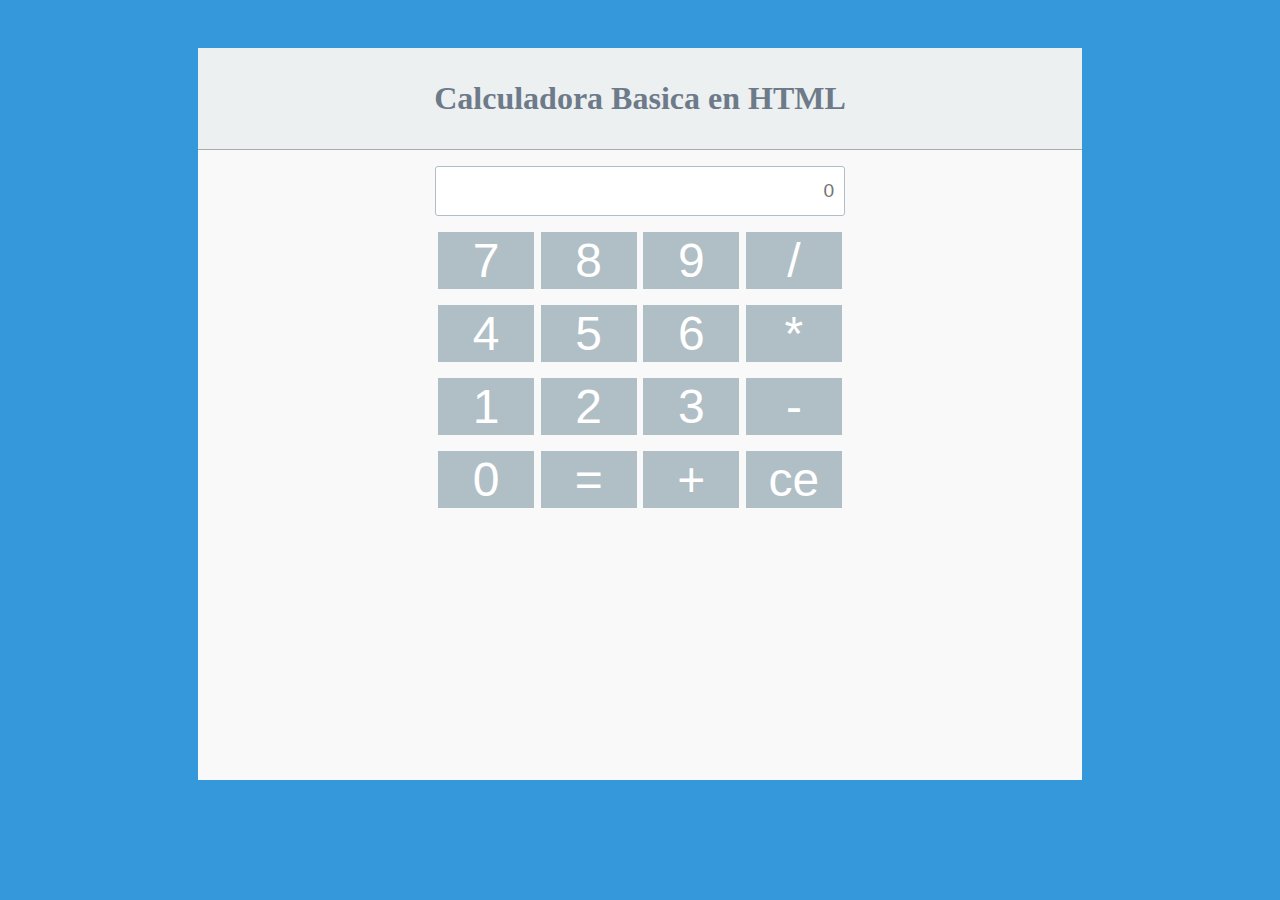
<file: DemoCalduladoraFullJS/index.html>
<!DOCTYPE html>
<html lang="en">
<head>
	<meta charset="UTF-8">
	<title>Calculadora HTML</title>
	<link rel="stylesheet" href="styles.css">
</head>
<body>	
	<section id="container">
	<h1>Calculadora Basica en HTML</h1>
		<div class="bloque" id="operaciones">
			<p>
					<input type="text"  id="entrada" placeholder="0">
			</p>			 
			<p>
				<input type="button" id="btn_7" value="7" onclick="entrada('7')">
				<input type="button" id="btn_8" value="8" onclick="entrada('8')">
				<input type="button" id="btn_9" value="9"onclick="entrada('9')">
				<input type="button" id="div" value="/" onclick="operacion('div')">
			</p>
			<p>
				<input type="button" id="btn_4" value="4" onclick="entrada('4')">
				<input type="button" id="btn_5" value="5" onclick="entrada('5')">
				<input type="button" id="btn_6" value="6"onclick="entrada('6')">
				<input type="button" id="mult" value="*" onclick="operacion('mult')">
			</p>
			<p>
				<input type="button" id="btn_1" value="1" onclick="entrada('1')">
				<input type="button" id="btn_2" value="2" onclick="entrada('2')">
				<input type="button" id="btn_3" value="3" onclick="entrada('3')">
				<input type="button" id="res" value="-" onclick="operacion('resta')">
			</p>
			<p>
				<input type="button" id="btn_0" value="0">
				<input type="button" id="btn_igual" value="=" onclick="resultado()">
				<input type="button" id="suma" value="+" onclick="operacion('suma')">
				<input type="button" id="borrar" value="ce" onclick="borrar()">
			</p>
		</div>		
	</section>

	<script src="main.js"></script>
</body>
</html>
</file>
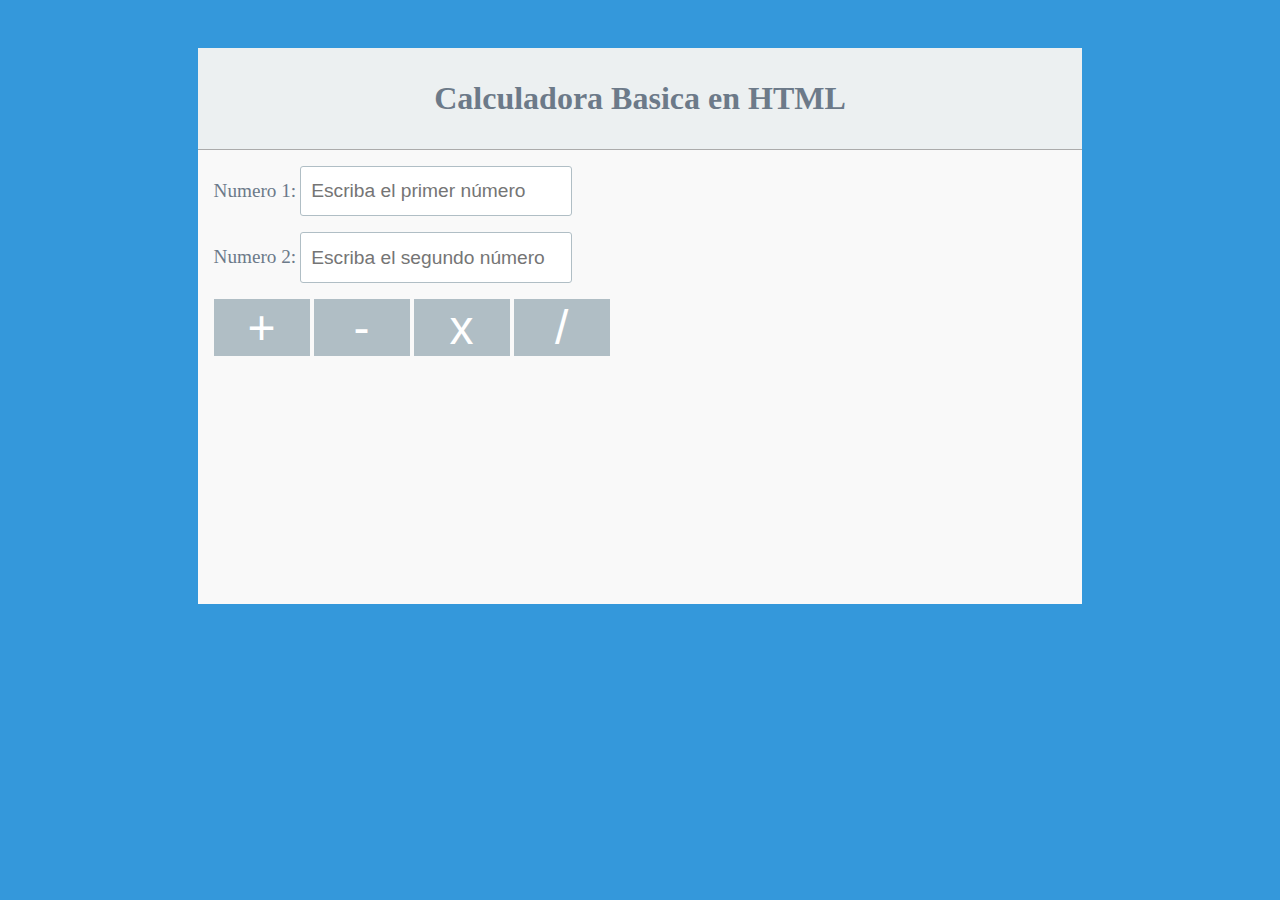
<file: DemoCalduladoraJS/index.html>
<!DOCTYPE html>
<html lang="en">
<head>
	<meta charset="UTF-8">
	<title>Calculadora HTML</title>
	<link rel="stylesheet" href="styles.css">
</head>
<body>	
	<section id="container">
	<h1>Calculadora Basica en HTML</h1>
		<div class="bloque" id="operaciones">
			<p>
					<label for="num1">Numero 1:</label>
					<input type="text" name="num1" id="num1" placeholder="Escriba el primer número" required="true" title="Se necesita un numero"/>
				</p>
				<p>
					<label for="num2">Numero 2:</label>
					<input type="text" name="num2" id="num2" placeholder="Escriba el segundo número" required/>
				</p> 
				<p>
					<input type="button" id="suma" value="+" onclick="operacion('suma')">
					<input type="button" id="resta" value="-" onclick="operacion('resta')">
					<input type="button" id="mult" value="x" onclick="operacion('mult')">
					<input type="button" id="div" value="/" onclick="operacion('div')">
				</p>
			</div>
		<div class="bloque" id="resultado">
			<div id="res"></div>
		</div>
	</section>

	<script src="main.js"></script>
</body>
</html>
</file>
<file: DemoCalduladoraFullJS/styles.css>
body{
	background: #3498db;
	color: #6C7A89;
	font-family: 'Segoe UI';
	font-size: 16px;

}

h1{
	background: #ecf0f1;
	border-bottom: #ABABAB solid 1px;
	text-align: center;
	margin: 0 auto;
	padding: 1em;

}

p{
	margin: 1em;
}

label{
	font-size: 1.2em
}

input[type=text]{
	  background: white;
    border: #B0BEC5 solid 1px;
    border-radius: 3px;
    padding: 5px 10px;
    width: 95%;
    height: 2em;
    font-size: 1.2em;
    text-align: right;
 }

 input[type=text]:focus{
 		border: none;
	  box-shadow: 0px 0px 5px 1px #3498db;
 }

input[type=button]{
	background: #B0BEC5;
  width: 2em;
  border: none;
  font-size: 3em;
  color: white;
 }

input[type=button]:hover{
	background: #3498db;
  
 }

p{
	display: flex;
	justify-content: space-around;
}

#container{
	background: #f9f9f9;
  margin: 3em auto;
  position: relative;
  width: 70%;

}

.bloque{
  // display: inline-block;
  height: 70vh;
  overflow: hidden;
	//border:red solid 1px;
	margin: 0 auto;
}

#operaciones{
	width: 50%
}
</file>
<file: DemoCalduladoraJS/styles.css>
body{
	background: #3498db;
	color: #6C7A89;
	font-family: 'Segoe UI';
	font-size: 16px;

}

h1{
	background: #ecf0f1;
	border-bottom: #ABABAB solid 1px;
	text-align: center;
	margin: 0 auto;
	padding: 1em;

}

p{
	margin: 1em;
}

label{
	font-size: 1.2em
}

input[type=text]{
	  background: white;
    border: #B0BEC5 solid 1px;
    border-radius: 3px;
    padding: 5px 10px;
    width: 50%;
    height: 2em;
    font-size: 1.2em;
 }

 input[type=text]:focus{
 		border: none;
	  box-shadow: 0px 0px 5px 1px #3498db;
 }

input[type=button]{
	background: #B0BEC5;
  width: 2em;
  border: none;
  font-size: 3em;
  color: white;
 }

input[type=button]:hover{
	background: #3498db;
  
 }


#container{
	background: #f9f9f9;
  margin: 3em auto;
  position: relative;
  width: 70%;
}

.bloque{
  display: inline-block;
  height: 50vh;
  overflow: hidden;

}

#operaciones{
	width: 60%
}

#resultado{
	vertical-align: top;
	width: 38%;
	font-size: 6em;
	text-align: center;
}
</file>
